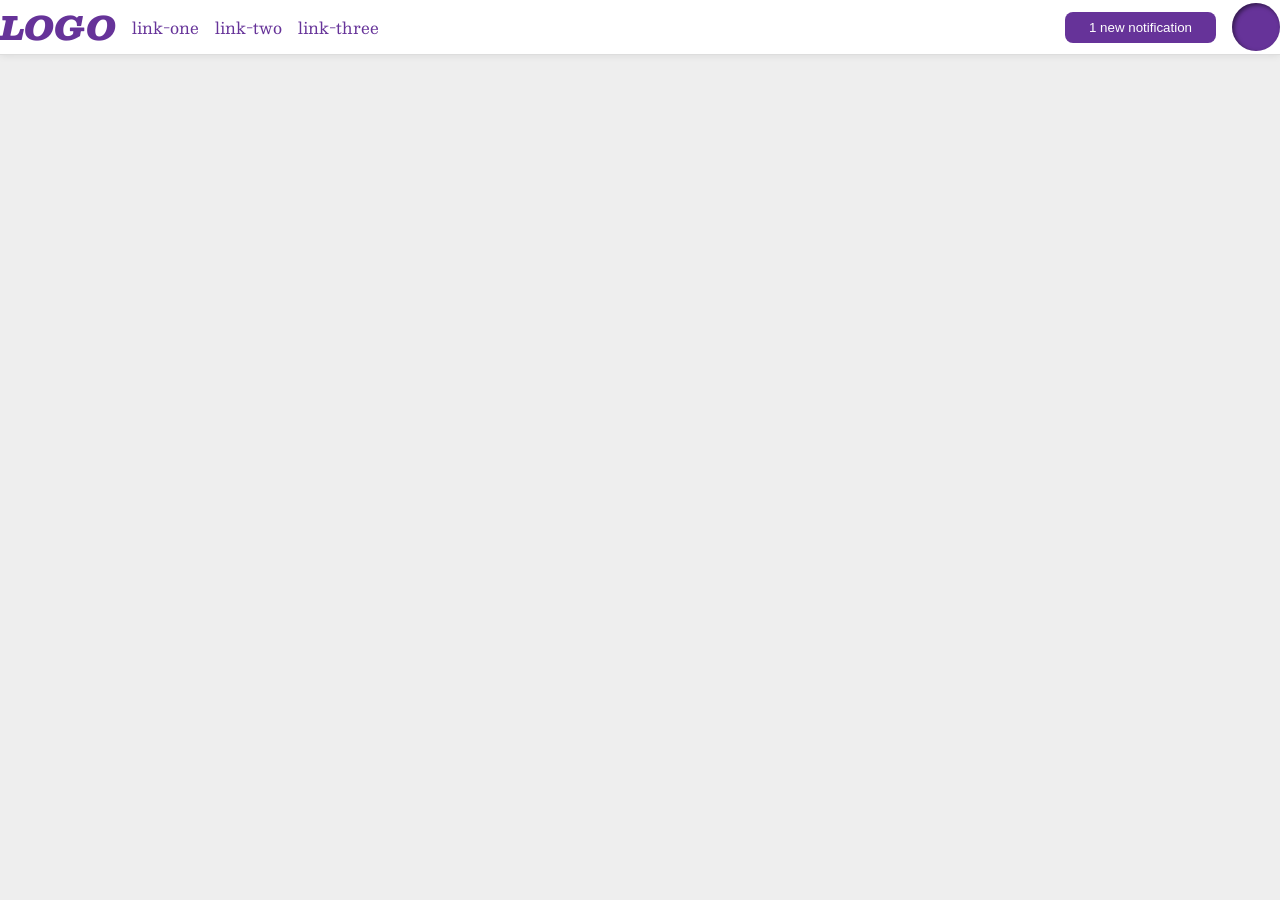
<file: foundations/flex/03-flex-header-2/index.html>
<!DOCTYPE html>
<html lang="en">
  <head>
    <meta charset="UTF-8">
    <meta http-equiv="X-UA-Compatible" content="IE=edge">
    <meta name="viewport" content="width=device-width, initial-scale=1.0">
    <title>Flex Header 2</title>
    <link rel="stylesheet" href="style.css">
  </head>
  <body>
    <div class="header">
      <div class="left-side">
        <div class="logo">
          LOGO
        </div>
        <ul class="links">
          <li><a href="https://google.com">link-one</a></li>
          <li><a href="https://google.com">link-two</a></li>
          <li><a href="https://google.com">link-three</a></li>
        </ul>
      </div>
      <div class="right-side">
        <button class="notifications">
          1 new notification
        </button>
        <div class="profile-image"></div>
      </div>
    </div>
  </body>
</html>
</file>
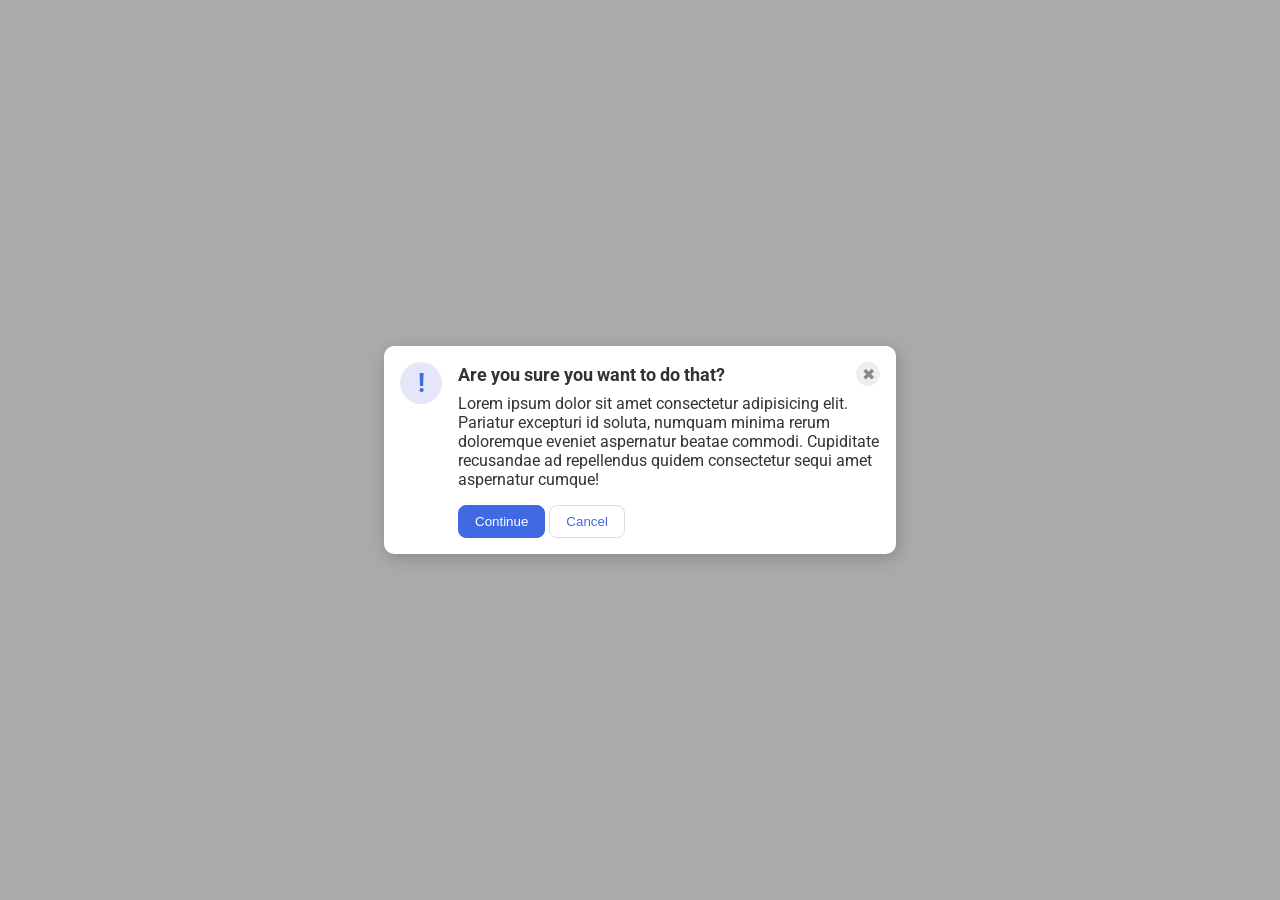
<file: foundations/flex/05-flex-modal/index.html>
<!DOCTYPE html>
<html lang="en">
  <head>
    <meta charset="UTF-8">
    <meta http-equiv="X-UA-Compatible" content="IE=edge">
    <meta name="viewport" content="width=device-width, initial-scale=1.0">
    <link rel="stylesheet" href="style.css">
    <title>Modal</title>
  </head>
  <body>
    <div class="modal">
      <div class="icon">!</div>

      <div class="right">

        <div class="header">Are you sure you want to do that?
          <button class="close-button">✖</button>
        </div>

        <div class="text">Lorem ipsum dolor sit amet consectetur adipisicing elit. Pariatur excepturi id soluta, numquam minima rerum doloremque eveniet aspernatur beatae commodi. Cupiditate recusandae ad repellendus quidem consectetur sequi amet aspernatur cumque!</div>
        <button class="continue">Continue</button>
        <button class="cancel">Cancel</button>

      </div>
    </div>
  </body>
</html>
</file>
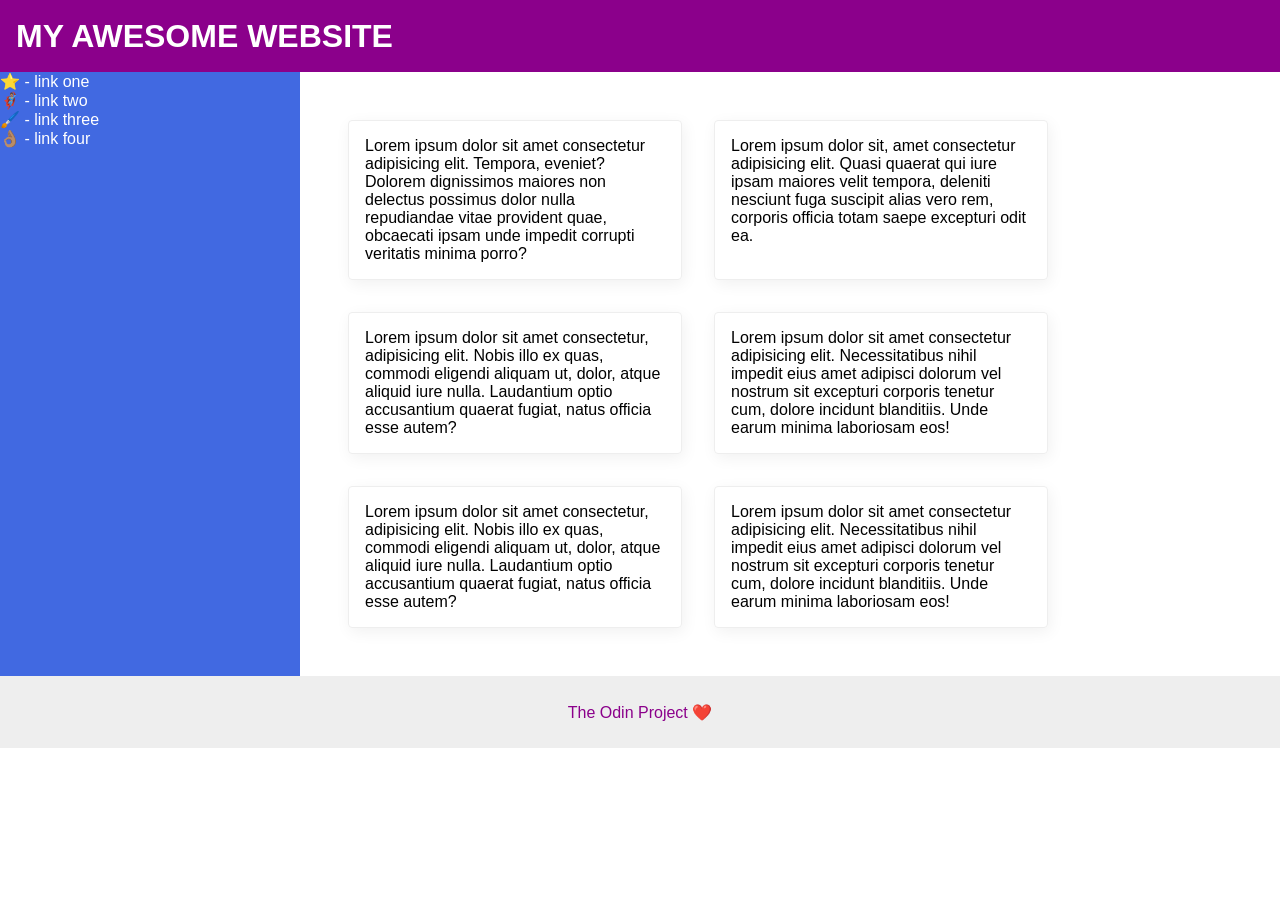
<file: foundations/flex/07-flex-layout-2/index.html>
<!DOCTYPE html>
<html lang="en">
  <head>
    <meta charset="UTF-8">
    <meta http-equiv="X-UA-Compatible" content="IE=edge">
    <meta name="viewport" content="width=device-width, initial-scale=1.0">
    <title>The Holy Grail</title>
    <link rel="stylesheet" href="style.css">
  </head>
  <body>
    <div class="header">
      MY AWESOME WEBSITE
    </div>
    
    <div class="body">
      <div class="sidebar">
        <ul>
          <li><a href="#">⭐ - link one</a></li>
          <li><a href="#">🦸🏽‍♂️ - link two</a></li>
          <li><a href="#">🖌️ - link three</a></li>
          <li><a href="#">👌🏽 - link four</a></li>
        </ul>
      </div>

      <div class="container">
        <div class="card">Lorem ipsum dolor sit amet consectetur adipisicing elit. Tempora, eveniet? Dolorem dignissimos maiores non delectus possimus dolor nulla repudiandae vitae provident quae, obcaecati ipsam unde impedit corrupti veritatis minima porro?</div>
        <div class="card">Lorem ipsum dolor sit, amet consectetur adipisicing elit. Quasi quaerat qui iure ipsam maiores velit tempora, deleniti nesciunt fuga suscipit alias vero rem, corporis officia totam saepe excepturi odit ea.</div>
        <div class="card">Lorem ipsum dolor sit amet consectetur, adipisicing elit. Nobis illo ex quas, commodi eligendi aliquam ut, dolor, atque aliquid iure nulla. Laudantium optio accusantium quaerat fugiat, natus officia esse autem?</div>
        <div class="card">Lorem ipsum dolor sit amet consectetur adipisicing elit. Necessitatibus nihil impedit eius amet adipisci dolorum vel nostrum sit excepturi corporis tenetur cum, dolore incidunt blanditiis. Unde earum minima laboriosam eos!</div>
        <div class="card">Lorem ipsum dolor sit amet consectetur, adipisicing elit. Nobis illo ex quas, commodi eligendi aliquam ut, dolor, atque aliquid iure nulla. Laudantium optio accusantium quaerat fugiat, natus officia esse autem?</div>
        <div class="card">Lorem ipsum dolor sit amet consectetur adipisicing elit. Necessitatibus nihil impedit eius amet adipisci dolorum vel nostrum sit excepturi corporis tenetur cum, dolore incidunt blanditiis. Unde earum minima laboriosam eos!</div>
      </div>
    </div>
    
    <div class="footer">
      The Odin Project ❤️
    </div>
  </body>
</html>
</file>
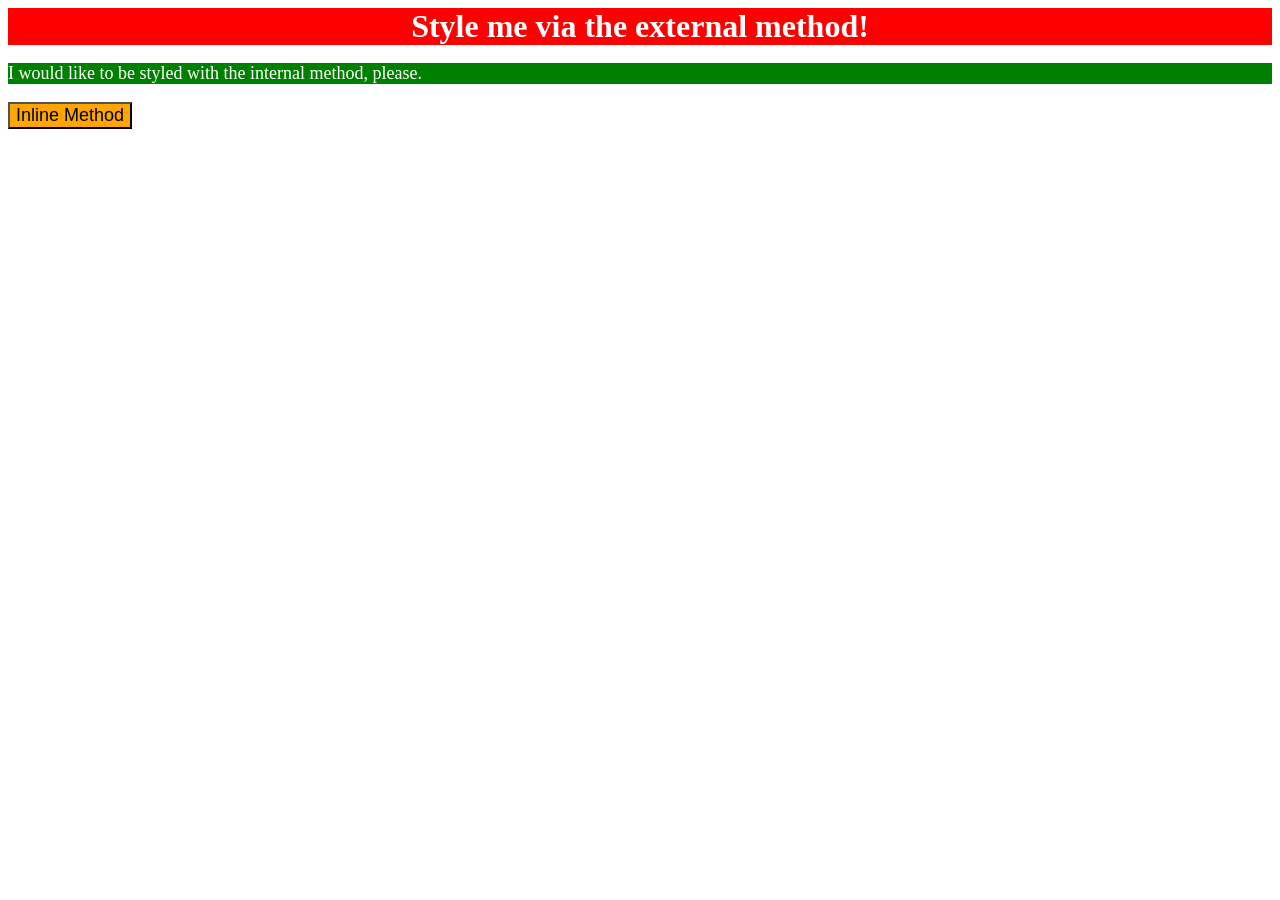
<file: foundations/intro-to-css/01-css-methods/index.html>
<!DOCTYPE html>
<html lang="en">
  <head>
    <meta charset="UTF-8">
    <meta http-equiv="X-UA-Compatible" content="IE=edge">
    <meta name="viewport" content="width=device-width, initial-scale=1.0">
    <title>Methods for Adding CSS</title>
    <link rel="stylesheet" href="styles.css">
  </head>
  <style>
    p {
      background-color: green;
      color: white;
      font-size: 18px;
    }
  </style>
  <body>
    <div>Style me via the external method!</div>
    <p>I would like to be styled with the internal method, please.</p>
    <button style="background-color: orange; font-size: 18px;"></buttonstyle>
      Inline Method
    </button>
  </body>
</html>
</file>
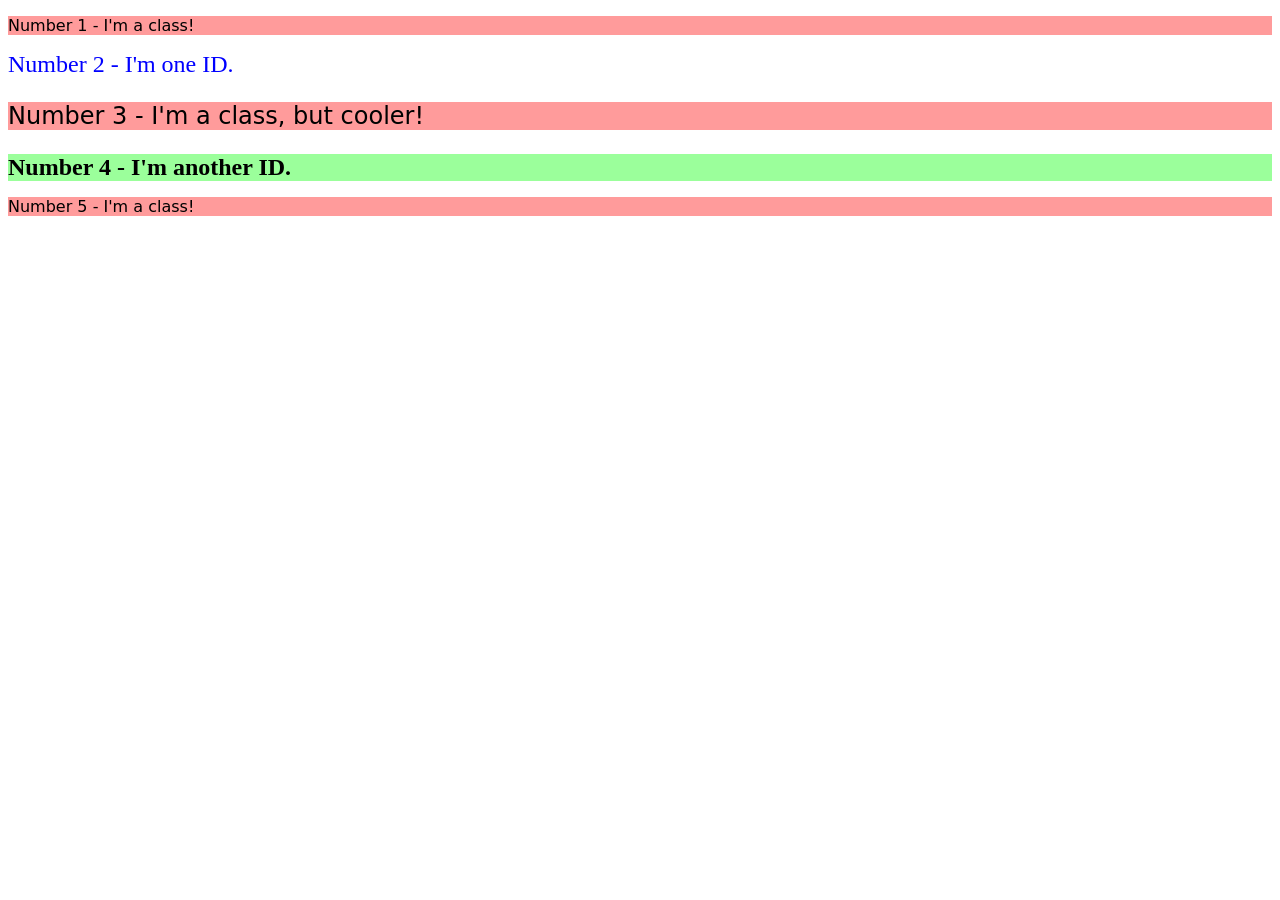
<file: foundations/intro-to-css/02-class-id-selectors/index.html>
<!DOCTYPE html>
<html lang="en">
  <head>
    <meta charset="UTF-8">
    <meta http-equiv="X-UA-Compatible" content="IE=edge">
    <meta name="viewport" content="width=device-width, initial-scale=1.0">
    <title>Class and ID Selectors</title>
    <link rel="stylesheet" href="style.css">
  </head>
  <body>
    <p>Number 1 - I'm a class!</p>
    <div id="two">Number 2 - I'm one ID.</div>
    <p class="three">Number 3 - I'm a class, but cooler!</p>
    <div id="four">Number 4 - I'm another ID.</div>
    <p>Number 5 - I'm a class!</p>
  </body>
</html>
</file>
<file: foundations/flex/03-flex-header-2/style.css>
/* this is some magical font-importing.  
you'll learn about it later. */
@import url('https://fonts.googleapis.com/css2?family=Besley:ital,wght@0,400;1,900&display=swap');

body {
  margin: 0;
  background: #eee;
  font-family: Besley, serif;
}

.header {
  background: white;
  border-bottom: 1px solid #ddd;
  box-shadow: 0 0 8px rgba(0,0,0,.1);
  display: flex;
  justify-content: space-between;
}

.profile-image {
  background: rebeccapurple;
  box-shadow: inset 2px 2px 4px rgba(0,0,0,.5);
  border-radius: 50%;
  width: 48px;
  height: 48px;
}

.logo {
  color: rebeccapurple;
  font-size: 32px;
  font-weight: 900;
  font-style: italic;
}

.left-side, .right-side {
  display: flex;
  gap: 16px;
  align-items: center;
}

button {
  border: none;
  border-radius: 8px;
  background: rebeccapurple;
  color: white;
  padding: 8px 24px;
}

a {
  /* this removes the line under our links */
  text-decoration: none;
  color: rebeccapurple;
}

ul {
  list-style-type: none;
  margin: 0;
  padding: 0;
  display: flex;
  gap: 16px;
}
</file>
<file: foundations/flex/05-flex-modal/style.css>
@import url('https://fonts.googleapis.com/css2?family=Roboto:wght@400;700&display=swap');

html, body {
  height: 100%;
}

body {
  font-family: Roboto, sans-serif;
  margin: 0;
  background: #aaa;
  color: #333;
  /* I'll give you this one for free lol */
  display: flex;
  align-items: center;
  justify-content: center;
}

.modal {
  background: white;
  width: 480px;
  border-radius: 10px;
  box-shadow: 2px 4px 16px rgba(0,0,0,.2);
  gap: 16px;
  padding: 16px;
  display: flex;
  justify-content: space-around;
}

.header {
  display: flex;
  justify-content: space-between;
  align-items: center;
  font-size: 18px;
  font-weight: 700;
  margin-bottom: 8px;
}

.text {
  margin-bottom: 16px;
}

.icon {
  color: royalblue;
  font-size: 26px;
  font-weight: 700;
  background: lavender;
  width: 42px;
  height: 42px;
  border-radius: 50%;
  display: flex;
  align-items: center;
  justify-content: center;
  flex-shrink: 0;
}

.close-button {
  background: #eee;
  border-radius: 50%;
  color: #888;
  font-weight: 400;
  font-size: 16px;
  height: 24px;
  width: 24px;
  display: flex;
  align-items: center;
  justify-content: center;
  border: 1px solid #eee;
  padding: 0;
}

button {
  cursor: pointer;
  padding: 8px 16px;
  border-radius: 8px;
}

button.continue {
  background: royalblue;
  border: 1px solid royalblue;
  color: white;
}

button.cancel {
  background: white;
  border: 1px solid #ddd;
  color: royalblue;
}
</file>
<file: foundations/flex/07-flex-layout-2/style.css>
body {
  font-family: -apple-system, BlinkMacSystemFont, 'Segoe UI', Roboto, Oxygen, Ubuntu, Cantarell, 'Open Sans', 'Helvetica Neue', sans-serif;
  margin: 0;
  min-height: 100vh;
  flex: 1;
  flex-direction: column;
}

.header {
  height: 72px;
  background: darkmagenta;
  color: white;
}

.footer {
  height: 72px;
  background: #eee;
  color: darkmagenta;
}

.sidebar {
  width: 300px;
  background: royalblue;
  box-sizing: border-box;
  flex-shrink: 0;
}

.card {
  border: 1px solid #eee;
  box-shadow: 2px 4px 16px rgba(0,0,0,.06);
  border-radius: 4px;
  padding: 16px;
  width: 300px;
}

.header {
  display: flex;
  align-items: center;
  padding: 0 16px;
  font-size: 32px;
  font-weight: 900;
}

.footer {
  display: flex;
  align-items: center;
  justify-content: center;
  font-weight: 500;
}

.body {
  flex: 1;
  display: flex;
}

.container {
  display: flex;
  flex-wrap: wrap;
  gap: 32px;
  padding: 48px;
}

ul {
  list-style-type: none;
  margin: 0;
  padding: 0;
}

a {
  text-decoration: none;
  color: #fff;
}
</file>
<file: foundations/intro-to-css/01-css-methods/styles.css>
div {
    background-color: red;
    color: white;
    font-size: 32px;
    text-align: center;
    font-weight: bold;
  }
</file>
<file: foundations/intro-to-css/02-class-id-selectors/style.css>
p {
    background-color: rgb(255,155,155);
    font-family: "Verdana", "DejaVu Sans", sans-serif;
}

#two {
    font-size: 24px;
    color: rgb(0,0,255);
}

.three {
    font-size: 24px;
}

#four {
    background-color: rgb(155,255,155);
    font-size: 24px;
    font-weight: bold;
}
</file>
